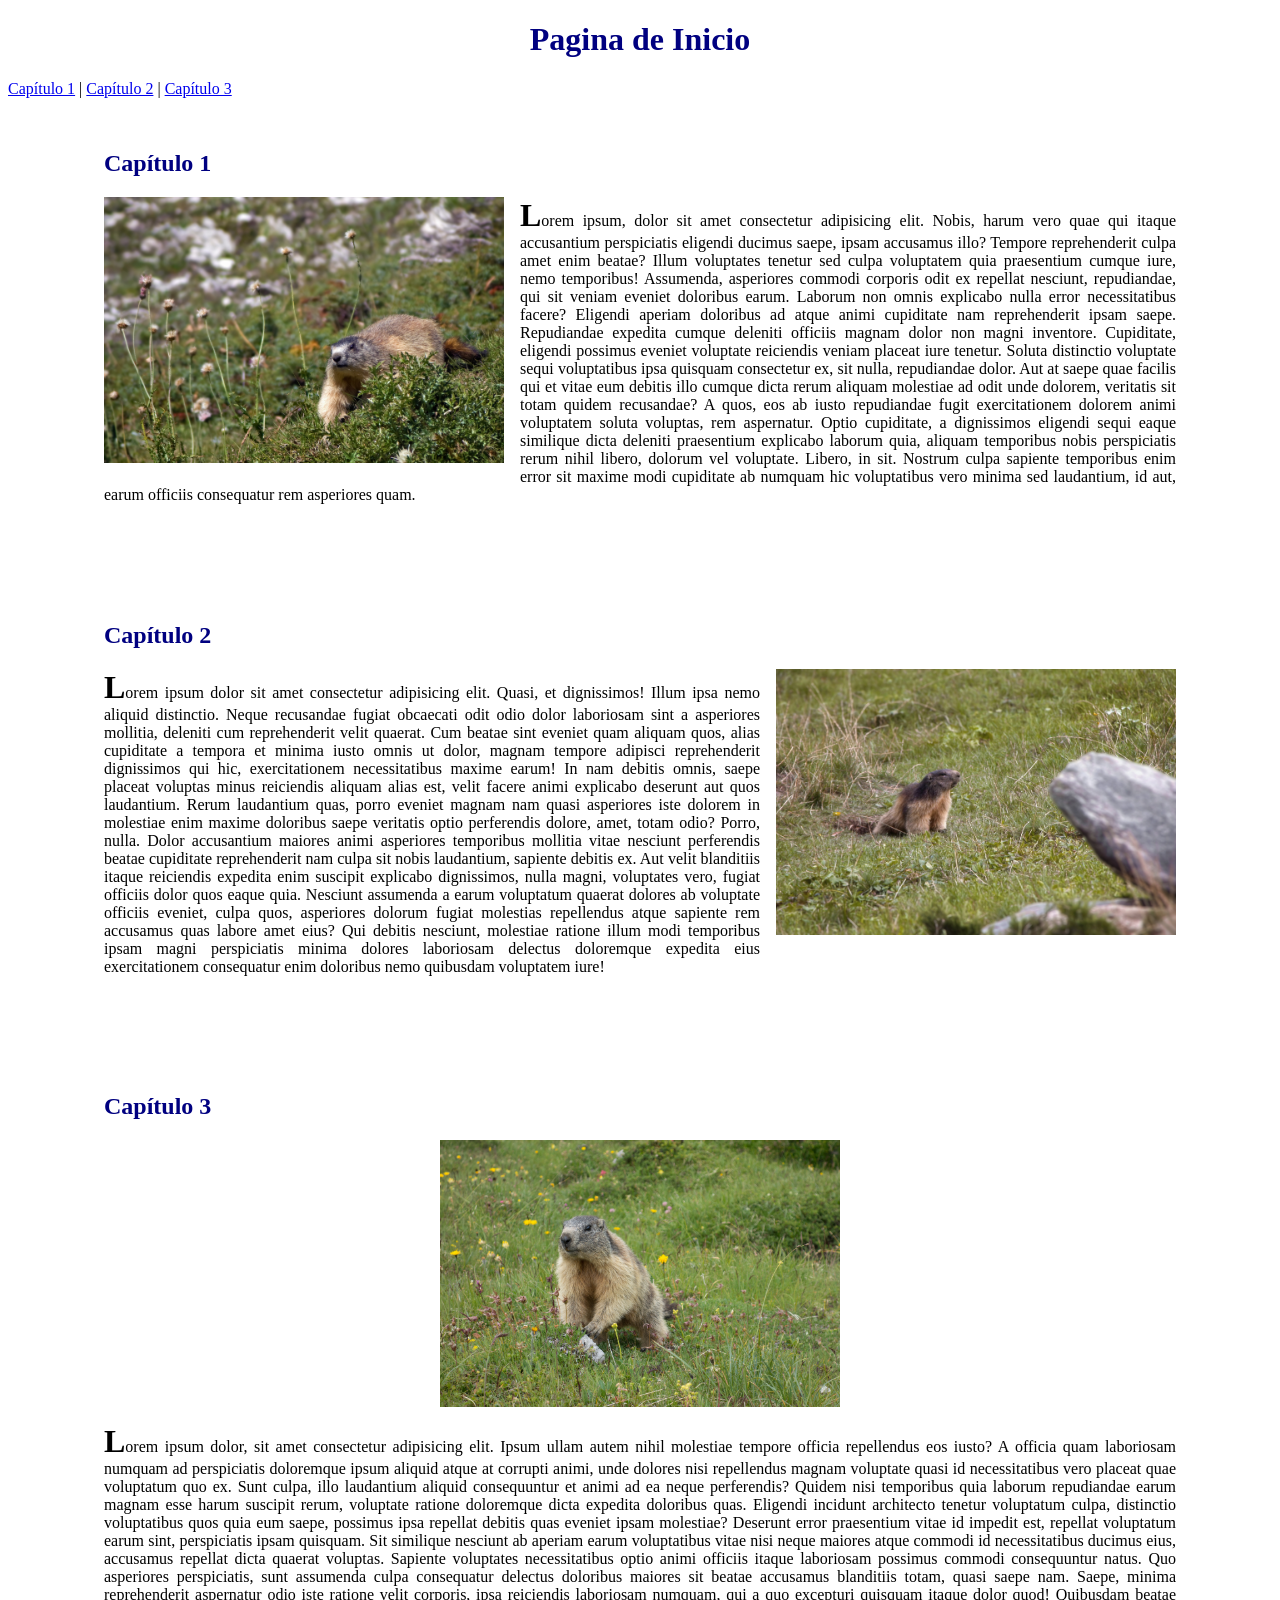
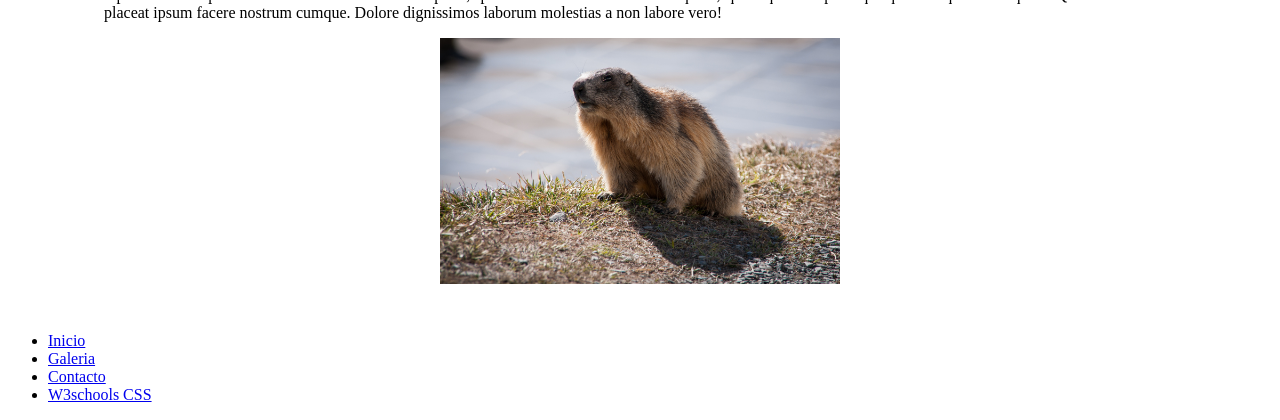
<file: UD1_ACT3/index.html>
<!DOCTYPE html>
<html lang="es">

<head>
    <meta charset="UTF-8">
    <meta name="viewport" content="width=device-width, initial-scale=1.0">
    <title>Navegación y estilos</title>
    <meta name="keywords" content="HTML, CSS">
    <meta name="author" content="Jaime Escriche">
    <link rel="icon" type="image/x-icon" href="favicon.ico">
    <style>
        div {
            padding-top: 2rem;
            padding-right: 6rem;
            padding-bottom: 2rem;
            padding-left: 6rem;
        }

        h1 {
            color: navy;
            font: Arial;
            text-align: center;
        }

        h2 {
            color: navy;
            font: Arial;
        }

        p {
            text-align: justify;
        }

        img {
            width: 400px;
        }
        p::first-letter {
            font-size: 2rem;
            font-weight: bold;
        }
        
        .left-sided {
        float: left;
        margin-right: 1em;
        margin-bottom: 1em;
        }

        .right-sided {
        float: right;
        margin-left: 1em;
        margin-bottom: 1em;
        }

        .img-centered {
        display: block;
        margin-left: auto;
        margin-right: auto;
        }

        .clearing {
        clear: both;
        }
    </style>
</head>

<body>
    <h1>Pagina de Inicio</h1>
    <nav class="menu">
        <a href="#capitulo1">Capítulo 1</a> |
        <a href="#capitulo2">Capítulo 2</a> |
        <a href="#capitulo3">Capítulo 3</a>
    </nav>
    <div>
        <h2 id="capitulo1">Capítulo 1</h2>
        <img class="left-sided" src="camera-man-marmot-7272287.jpg" alt="Marmota entre flores">
        <p>Lorem ipsum, dolor sit amet consectetur adipisicing elit. Nobis, harum vero quae qui itaque accusantium
            perspiciatis eligendi ducimus saepe, ipsam accusamus illo? Tempore reprehenderit culpa amet enim beatae?
            Illum voluptates tenetur sed culpa voluptatem quia praesentium cumque iure, nemo temporibus! Assumenda,
            asperiores commodi corporis odit ex repellat nesciunt, repudiandae, qui sit veniam eveniet doloribus earum.
            Laborum non omnis explicabo nulla error necessitatibus facere? Eligendi aperiam doloribus ad atque animi
            cupiditate nam reprehenderit ipsam saepe. Repudiandae expedita cumque deleniti officiis magnam dolor non
            magni inventore. Cupiditate, eligendi possimus eveniet voluptate reiciendis veniam placeat iure tenetur.
            Soluta distinctio voluptate sequi voluptatibus ipsa quisquam consectetur ex, sit nulla, repudiandae dolor.
            Aut at saepe quae facilis qui et vitae eum debitis illo cumque dicta rerum aliquam molestiae ad odit unde
            dolorem, veritatis sit totam quidem recusandae? A quos, eos ab iusto repudiandae fugit exercitationem
            dolorem animi voluptatem soluta voluptas, rem aspernatur. Optio cupiditate, a dignissimos eligendi sequi
            eaque similique dicta deleniti praesentium explicabo laborum quia, aliquam temporibus nobis perspiciatis
            rerum nihil libero, dolorum vel voluptate. Libero, in sit. Nostrum culpa sapiente temporibus enim error sit
            maxime modi cupiditate ab numquam hic voluptatibus vero minima sed laudantium, id aut, earum officiis
            consequatur rem asperiores quam.</p>
            <br class="clearing">
    </div>
    <div>
        <h2 id="capitulo2">Capítulo 2</h2>
        <img class="right-sided" src="camera-man-marmot-8217424.jpg" alt="La Marmota y la piedra">
        <p>Lorem ipsum dolor sit amet consectetur adipisicing elit. Quasi, et dignissimos! Illum ipsa nemo aliquid
            distinctio. Neque recusandae fugiat obcaecati odit odio dolor laboriosam sint a asperiores mollitia,
            deleniti cum reprehenderit velit quaerat. Cum beatae sint eveniet quam aliquam quos, alias cupiditate a
            tempora et minima iusto omnis ut dolor, magnam tempore adipisci reprehenderit dignissimos qui hic,
            exercitationem necessitatibus maxime earum! In nam debitis omnis, saepe placeat voluptas minus reiciendis
            aliquam alias est, velit facere animi explicabo deserunt aut quos laudantium. Rerum laudantium quas, porro
            eveniet magnam nam quasi asperiores iste dolorem in molestiae enim maxime doloribus saepe veritatis optio
            perferendis dolore, amet, totam odio? Porro, nulla. Dolor accusantium maiores animi asperiores temporibus
            mollitia vitae nesciunt perferendis beatae cupiditate reprehenderit nam culpa sit nobis laudantium, sapiente
            debitis ex. Aut velit blanditiis itaque reiciendis expedita enim suscipit explicabo dignissimos, nulla
            magni, voluptates vero, fugiat officiis dolor quos eaque quia. Nesciunt assumenda a earum voluptatum quaerat
            dolores ab voluptate officiis eveniet, culpa quos, asperiores dolorum fugiat molestias repellendus atque
            sapiente rem accusamus quas labore amet eius? Qui debitis nesciunt, molestiae ratione illum modi temporibus
            ipsam magni perspiciatis minima dolores laboriosam delectus doloremque expedita eius exercitationem
            consequatur enim doloribus nemo quibusdam voluptatem iure!</p>
            <br class="clearing">
    </div>
    <div>
        <h2 id="capitulo3">Capítulo 3</h2>
        <img class="img-centered" src="josefka-marmot-3740731.jpg" alt="Marmota al acecho">
        <p>Lorem ipsum dolor, sit amet consectetur adipisicing elit. Ipsum ullam autem nihil molestiae tempore officia
            repellendus eos iusto? A officia quam laboriosam numquam ad perspiciatis doloremque ipsum aliquid atque at
            corrupti animi, unde dolores nisi repellendus magnam voluptate quasi id necessitatibus vero placeat quae
            voluptatum quo ex. Sunt culpa, illo laudantium aliquid consequuntur et animi ad ea neque perferendis? Quidem
            nisi temporibus quia laborum repudiandae earum magnam esse harum suscipit rerum, voluptate ratione
            doloremque dicta expedita doloribus quas. Eligendi incidunt architecto tenetur voluptatum culpa, distinctio
            voluptatibus quos quia eum saepe, possimus ipsa repellat debitis quas eveniet ipsam molestiae? Deserunt
            error praesentium vitae id impedit est, repellat voluptatum earum sint, perspiciatis ipsam quisquam. Sit
            similique nesciunt ab aperiam earum voluptatibus vitae nisi neque maiores atque commodi id necessitatibus
            ducimus eius, accusamus repellat dicta quaerat voluptas. Sapiente voluptates necessitatibus optio animi
            officiis itaque laboriosam possimus commodi consequuntur natus. Quo asperiores perspiciatis, sunt assumenda
            culpa consequatur delectus doloribus maiores sit beatae accusamus blanditiis totam, quasi saepe nam. Saepe,
            minima reprehenderit aspernatur odio iste ratione velit corporis, ipsa reiciendis laboriosam numquam, qui a
            quo excepturi quisquam itaque dolor quod! Quibusdam beatae placeat ipsum facere nostrum cumque. Dolore
            dignissimos laborum molestias a non labore vero!</p>
        <img class="img-centered" src="susanne906-marmot-3983764.jpg" alt="Marmota oliendo">
    </div>
    <ul>
        <li><a href="PRACTICA_3.html">Inicio</a></li>
        <li><a href="Galeria.html">Galeria</a></li>
        <li><a href="contacto.html">Contacto</a></li>
        <li><a href="https://www.w3schools.com/css/default.asp">W3schools CSS</a></li>
    </ul>
</body>

</html>
</file>
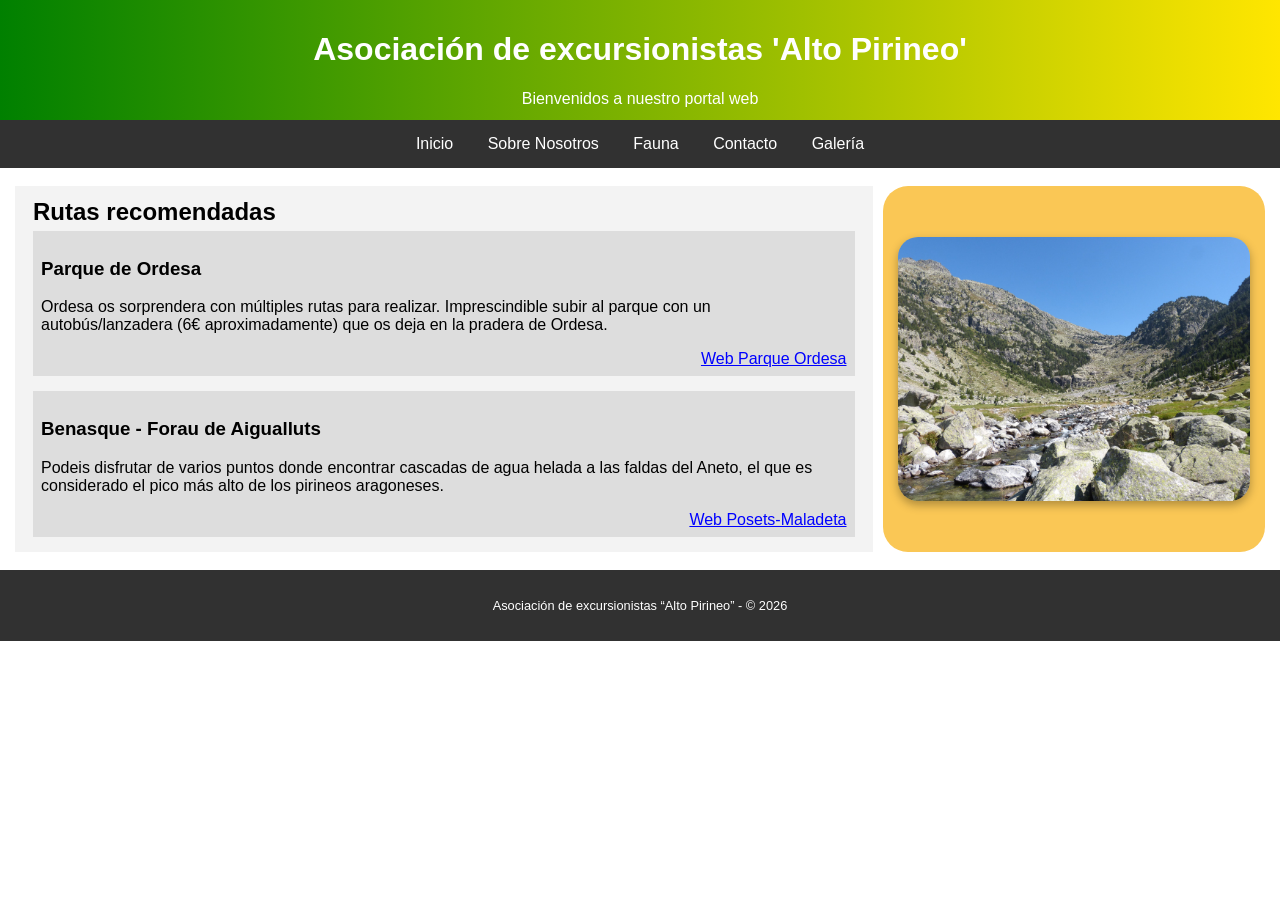
<file: UD1_ACT4/index.html>
<!DOCTYPE html>
<html lang="es">

<head>
    <meta charset="UTF-8">
    <meta name="viewport" content="width=device-width, initial-scale=1.0">
    <title>Web Semantica</title>
    <link rel="stylesheet" href="estilos.css">
</head>

<body>
    <header>
        <h1>Asociación de excursionistas 'Alto Pirineo'</h1>
        <p>Bienvenidos a nuestro portal web</p>
    </header>

    <nav>
        <ul>
            <li>
                <a href="#" >Inicio</a>
                <a href="#" >Sobre Nosotros</a>
                <a href="#" >Fauna</a>
                <a href="#" >Contacto</a>
                <a href="galeria.html">Galería</a>
            </li>
        </ul>
    </nav>
    <main>
        <section>
            <h2>Rutas recomendadas</h2>
            <article>
                <h3>Parque de Ordesa</h3>
                <p>Ordesa os sorprendera con múltiples rutas para realizar. Imprescindible subir al parque con un
                    autobús/lanzadera (6€ aproximadamente) que os deja en la pradera de Ordesa.</p>
                <a href="https://www.parquenacionalordesa.com/" target="_blank">Web Parque Ordesa</a>
            </article>
            <article>
                <h3>Benasque - Forau de Aigualluts</h3>
                <p>Podeis disfrutar de varios puntos donde encontrar cascadas de agua helada a las faldas del Aneto, el
                    que es considerado el pico más alto de los pirineos aragoneses.</p>
                <a href="https://www.turismodearagon.com/ficha/parque-natural-posets-maladeta/" target="_blank">Web
                    Posets-Maladeta</a>
            </article>
        </section>
        <aside> 
            <img src="imagenes/0.jpg"
                alt="Cresta de las montañas en los Prineos"> 
        </aside>
    </main>
    <footer>
        <p>Asociación de excursionistas “Alto Pirineo” - © 2026</p>
    </footer>
</body>

</html>
</file>
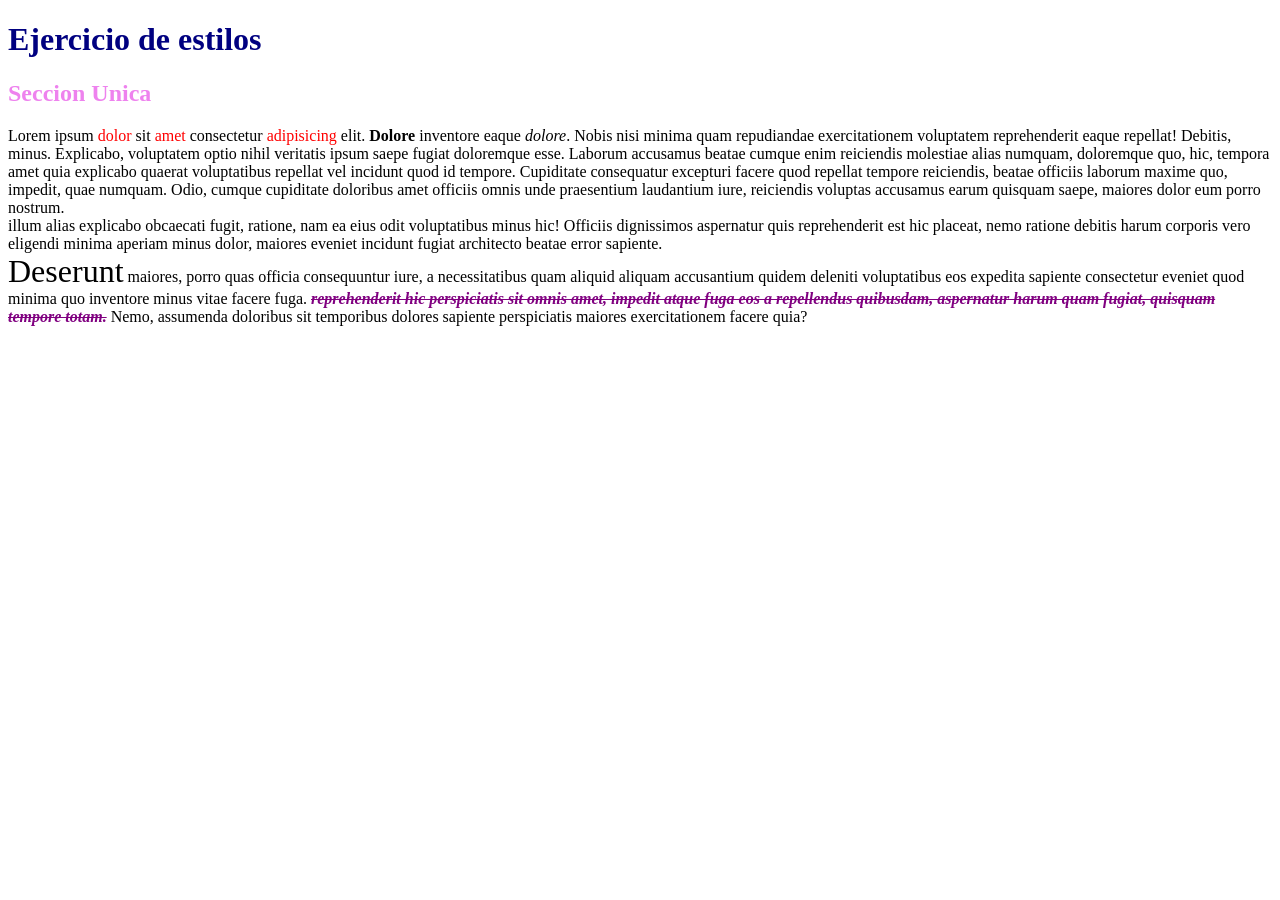
<file: UD1_ACT2/ESTILOS_TEXTO.html>
<!DOCTYPE html>
<html lang="en">

<head>
    <!-- Autor: Jaime_Escriche -->
    <meta charset="UTF-8">
    <meta name="viewport" content="width=device-width, initial-scale=1.0">
    <title>ESTILOS DE TEXTO</title>
    <link rel="icon" type="image/x-icon" href="favicon.ico">
</head>

<body>
    <h1 style="color:navy;">Ejercicio de estilos </h1>
    <div>
        <h2 style="color:violet">Seccion Unica</h2>
        <p>Lorem ipsum <span style="color: red;">dolor</span> sit <span style="color: red;">amet</span> consectetur <span style="color: red;">adipisicing</span> elit. <strong>Dolore</strong> inventore eaque <em>dolore</em>. Nobis nisi minima
            quam repudiandae exercitationem voluptatem reprehenderit eaque repellat! Debitis, minus. Explicabo,
            voluptatem optio nihil veritatis ipsum saepe fugiat doloremque esse. Laborum accusamus beatae cumque enim
            reiciendis molestiae alias numquam, doloremque quo, hic, tempora amet quia explicabo quaerat voluptatibus
            repellat vel incidunt quod id tempore. Cupiditate consequatur excepturi facere quod repellat tempore
            reiciendis, beatae officiis laborum maxime quo, impedit, quae numquam. Odio, cumque cupiditate doloribus
            amet officiis omnis unde praesentium laudantium iure, reiciendis voluptas accusamus earum quisquam saepe,
            maiores dolor eum porro nostrum. <br> illum alias explicabo obcaecati fugit, ratione, nam ea eius odit
            voluptatibus minus hic! Officiis dignissimos aspernatur quis reprehenderit est hic placeat, nemo ratione
            debitis harum corporis vero eligendi minima aperiam minus dolor, maiores eveniet incidunt fugiat architecto
            beatae error sapiente. <br><span style="font-size: 2rem;">Deserunt</span> maiores, porro quas officia consequuntur iure, a necessitatibus quam aliquid
            aliquam accusantium quidem deleniti voluptatibus eos expedita sapiente consectetur eveniet quod minima quo
            inventore minus vitae facere fuga. <span style="color: purple; font-style: italic; text-decoration: line-through; font-weight: bold;">reprehenderit hic perspiciatis sit omnis amet, impedit
            atque fuga eos a repellendus quibusdam, aspernatur harum quam fugiat, quisquam tempore totam.</span> Nemo,
            assumenda doloribus sit temporibus dolores sapiente perspiciatis maiores exercitationem facere quia?</p>
</body>

</html>
</file>
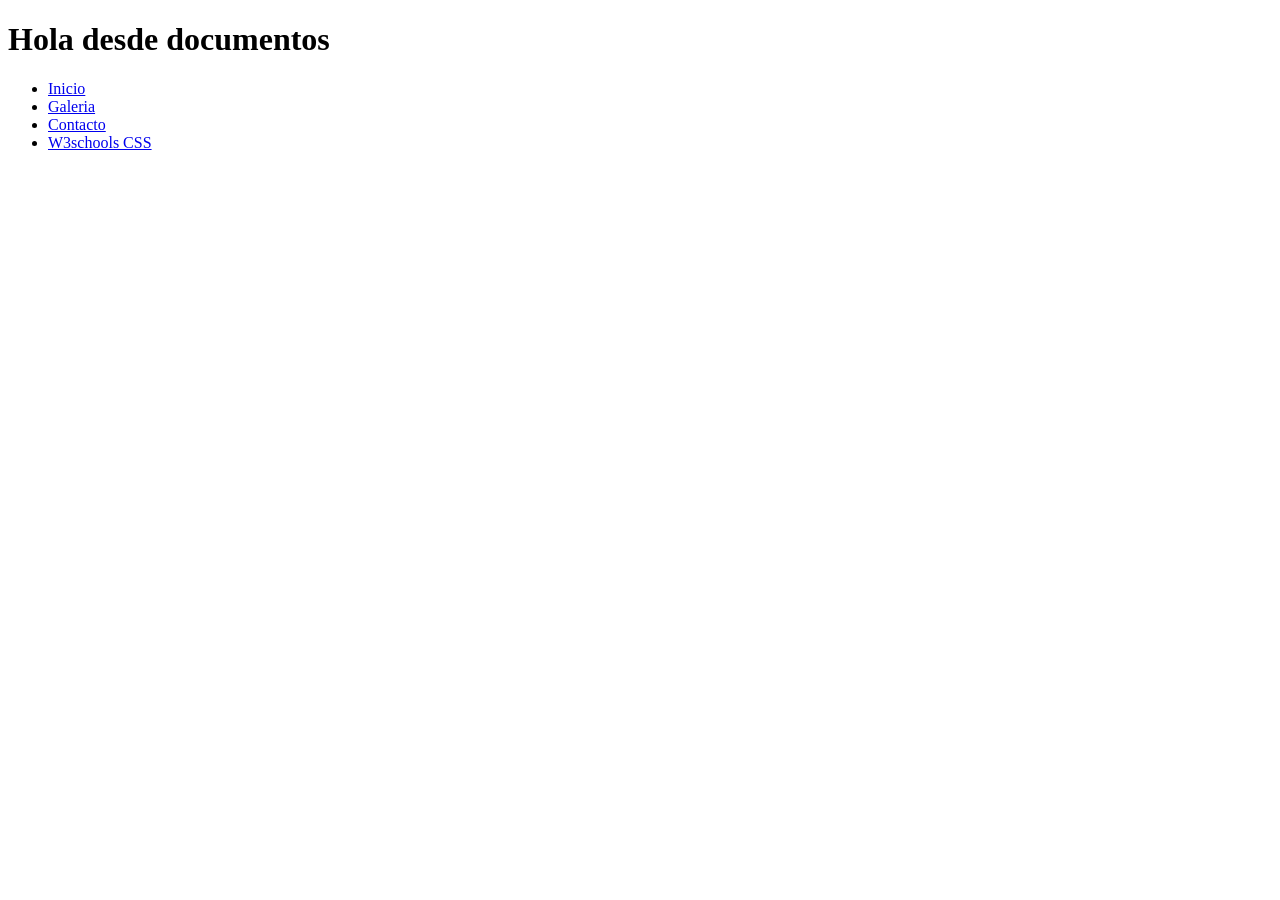
<file: UD1_ACT3/contacto.html>
<!DOCTYPE html>
<html lang="en">
<head>
    <meta charset="UTF-8">
    <meta name="viewport" content="width=device-width, initial-scale=1.0">
    <title>Contacto</title>
</head>
<body>
    <h1>Hola desde documentos</h1>
    <ul>
        <li><a href="PRACTICA_3.html">Inicio</a></li>
        <li><a href="Galeria.html">Galeria</a></li>
        <li><a href="contacto.html">Contacto</a></li>
        <li><a href="https://www.w3schools.com/css/default.asp">W3schools CSS</a></li>
    </ul>
    
</body>
</html>
</file>
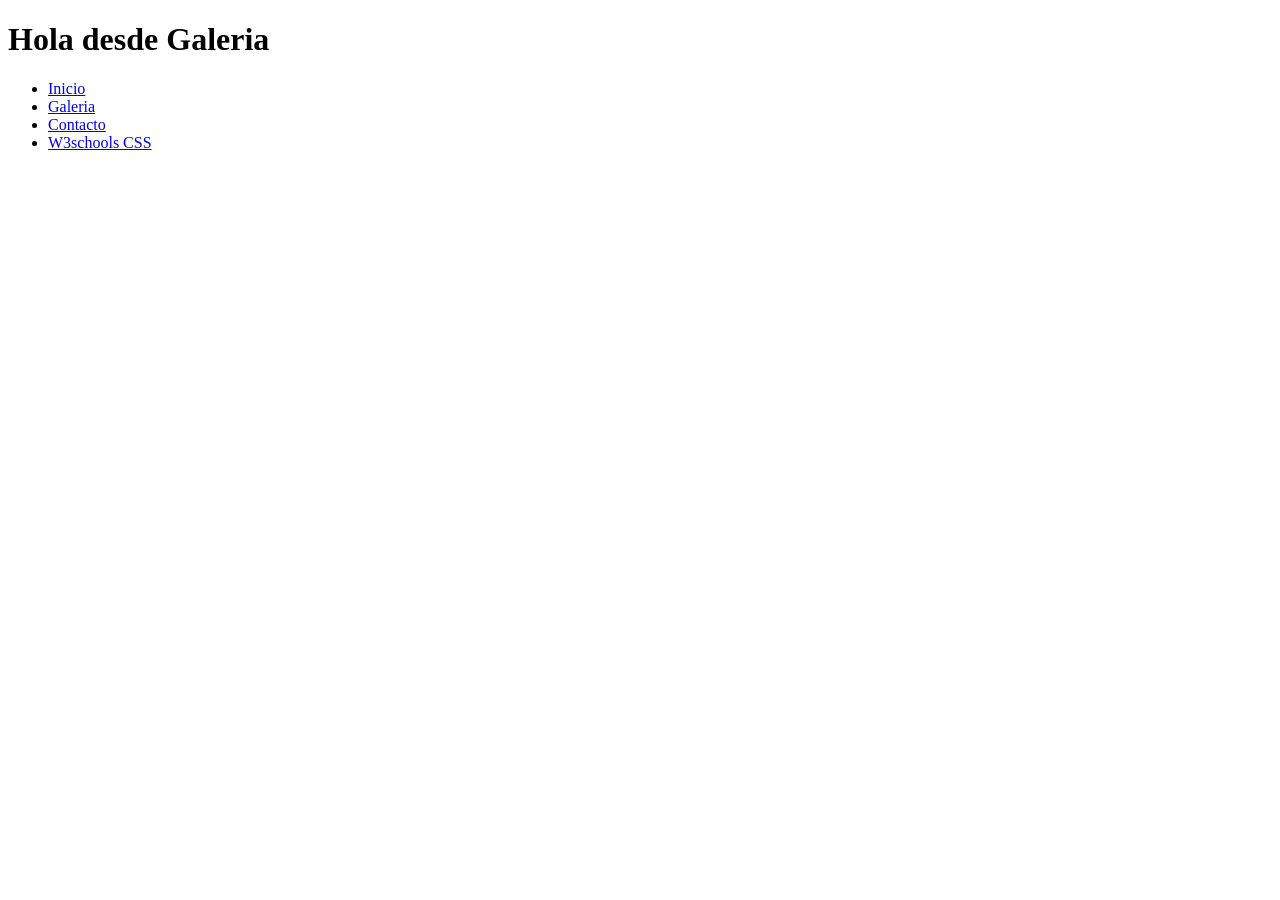
<file: UD1_ACT3/Galeria.html>
<!DOCTYPE html>
<html lang="en">
<head>
    <meta charset="UTF-8">
    <meta name="viewport" content="width=device-width, initial-scale=1.0">
    <title>Galeria</title>
</head>
<body>
    <h1>Hola desde Galeria</h1>
    <ul>
        <li><a href="PRACTICA_3.html">Inicio</a></li>
        <li><a href="Galeria.html">Galeria</a></li>
        <li><a href="contacto.html">Contacto</a></li>
        <li><a href="https://www.w3schools.com/css/default.asp">W3schools CSS</a></li>
    </ul>
</body>
</html>
</file>
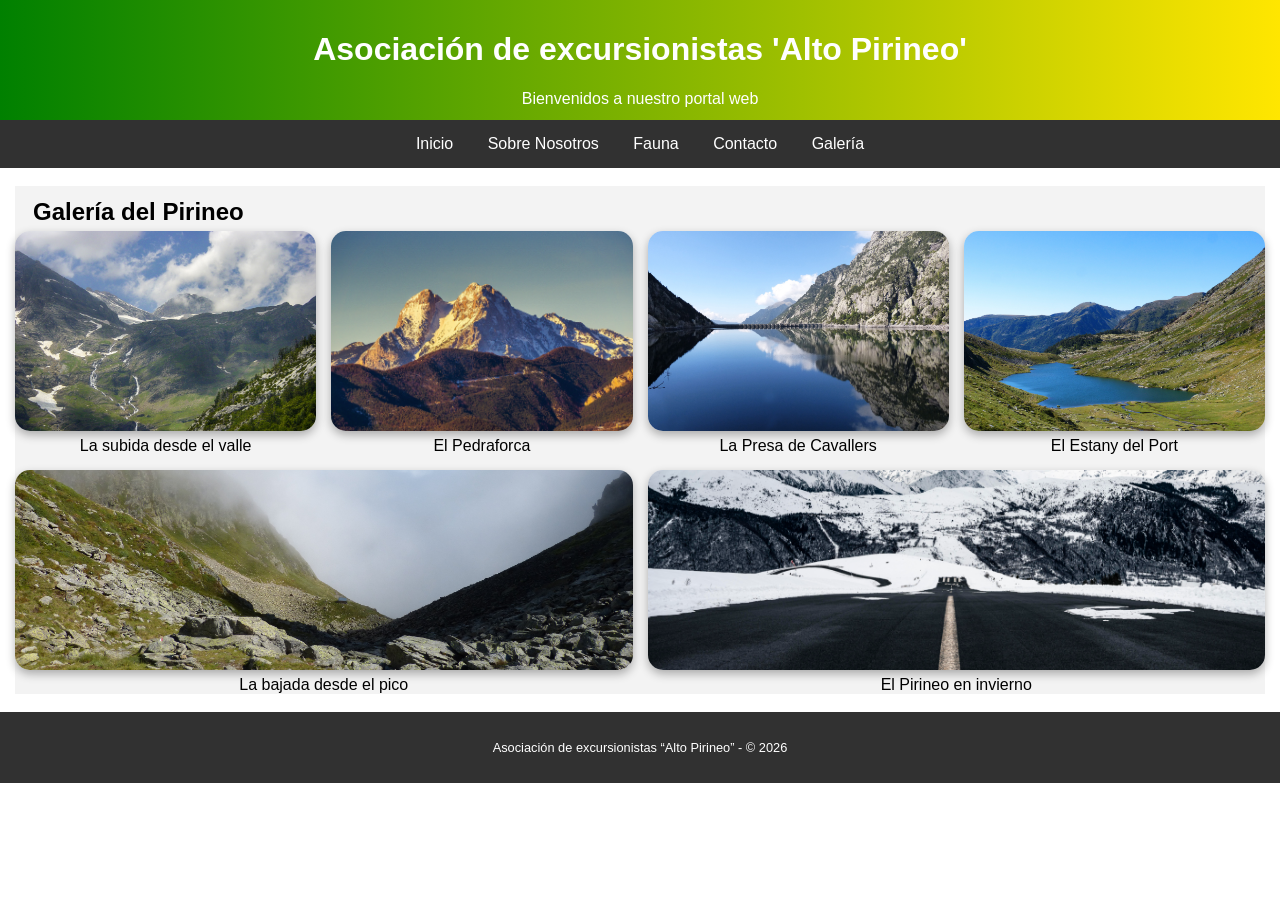
<file: UD1_ACT4/galeria.html>
<!DOCTYPE html>
<html lang="es">

<head>
    <meta charset="UTF-8">
    <meta name="viewport" content="width=device-width, initial-scale=1.0">
    <title>Web Semantica</title>
    <link rel="stylesheet" href="estilos.css">
</head>

<body>
    <header>
        <h1>Asociación de excursionistas 'Alto Pirineo'</h1>
        <p>Bienvenidos a nuestro portal web</p>
    </header>

    <nav>
        <ul>
            <li>
                <a href="index.html" >Inicio</a>
                <a href="#" >Sobre Nosotros</a>
                <a href="#" >Fauna</a>
                <a href="#" >Contacto</a>
                <a href="galeria.html">Galería</a>
            </li>
        </ul>
    </nav>
    <main> 
    <section class="galeria">
        <h2>Galería del Pirineo</h2>
        <div class="fotos">
        <figure>
            <img src="imagenes/1.jpg" alt="La subida desde el valle">
            <figcaption>La subida desde el valle</figcaption>
        </figure>
        <figure>
            <img src="imagenes/2.jpg" alt="El Pedraforca">
            <figcaption>El Pedraforca</figcaption>
        </figure>
        <figure>
            <img src="imagenes/3.jpg" alt=" la Presa de Cavallers">
            <figcaption>La Presa de Cavallers</figcaption>
        </figure>
        <figure>
            <img src="imagenes/4.jpg" alt=" el Estany del Port">
            <figcaption>El Estany del Port</figcaption>
        </figure>
        <figure>
            <img src="imagenes/5.jpg" alt="La bajada desde el pico">
            <figcaption>La bajada desde el pico</figcaption>
        </figure>
        <figure>
            <img src="imagenes/6.jpg" alt="El Pirineo en invierno">
            <figcaption>El Pirineo en invierno</figcaption>
        </figure>
         </div>
    </section>
    </main>
    <footer>
        <p>Asociación de excursionistas “Alto Pirineo” - © 2026</p>
    </footer>
</body>

</html>
</file>
<file: UD1_ACT4/estilos.css>
body {
    margin: 0;
    font-family: Arial, sans-serif;
}
header {
    background: linear-gradient(to right, green, rgb(255, 230, 0));
    text-align: center;
    color: white;
    padding-top: 10px;
}
header p{
    height: 30px;
    margin: 0;
}

nav {
    background-color: rgb(49, 49, 49);
    height: 3em;

}
ul {
    display: flex;
    justify-content: center;
    align-items: center;
    height: 100%;
    margin: 0;
    padding: 0;

}
li {
    list-style: none;
    margin-left: 2em;
    margin-right: 2em;
}
nav a {
    text-decoration: none;
    color: white;
    margin: 0 15px;
}

nav a:hover {
    font-weight: bold;
    color: orange;
}

section {
    background-color: rgb(243, 243, 243);
    padding: 0;
    flex: 3 1 400px;
}

article {
    background-color:rgb(221, 221, 221);
    margin: 0 18px 15px;
    padding: .5rem;
    overflow: hidden;
}

article a {
    color: blue;
    float: right;
}

article a:hover {
    color: red;
}

footer {
    background-color: rgb(49, 49, 49);
    color: white;
    text-align: center;
    font-size: .8rem;
    padding: 10px;
}

footer p {
     margin: 0;
    padding: 18px;
}

aside{
    background-color:rgb(250, 199, 85);
    border-radius: 25px;
    flex: 1;
    display: flex;
    justify-content: center;
    align-items: center;
    padding: 15px;
    flex: 1 1 200px;
}

img{ 
    border-radius: 20px;
    box-shadow: 0 4px 10px rgba(0, 0, 0, 0.3);
    max-width: 100%;
}

main {
    display: flex;
    gap: 10px;
    padding: 18px 15px;
    flex-wrap: wrap;
}

.fotos {
    display: flex;
    flex-wrap: wrap;
    gap: 15px;
    justify-content: center;
}

.fotos figure {
    flex: 1 1 250px;
    margin: 0;
}

.fotos img {
    width: 100%;
    height: 200px;
    object-fit: cover;
    display: block;
     border-radius: 15px;
      box-shadow: 0 4px 10px rgba(0, 0, 0, 0.3);
}

.fotos figcaption {
    text-align: center;
    margin-top: 6px;
}

section h2 {
    margin: 0;
    padding: 12px 18px 5px;
}
</file>
